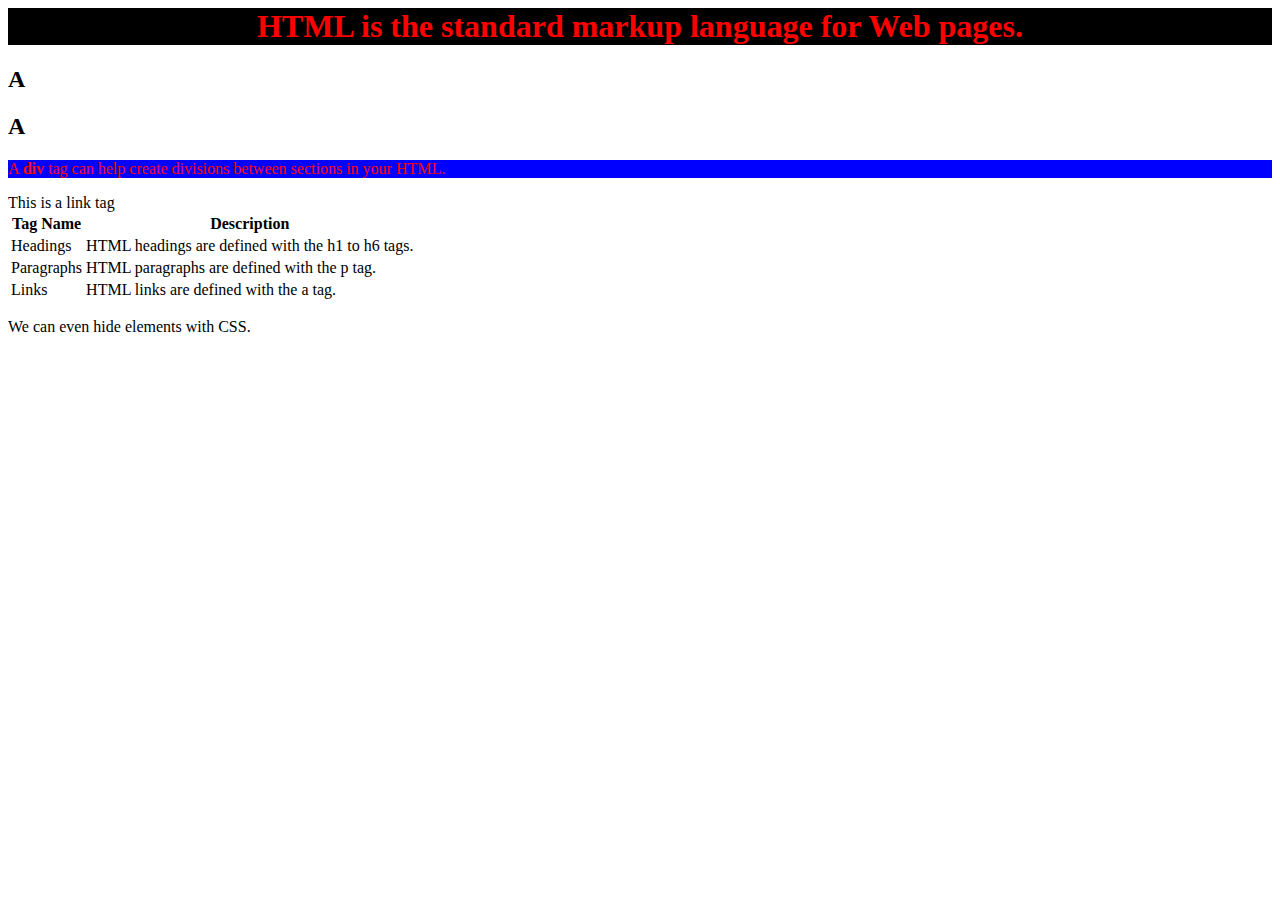
<file: Week 2/Day 1/index.html>
<html>
<head>
    <title>HTML Assignment 2</title>
    <link rel="stylesheet" href="style.css">
</head>
<body>
    <div id="container">
        <h1 class="main_title">HTML is the standard markup language for Web pages.</h1>
        <div class="sidebar">
            <h2 id="logo">A</h2>
            <h2 id="logo">A</h2>
            <p class="div_description">A <strong>div</strong> tag can help create divisions between sections in your HTML.</p>
            <a class="link" href="#">This is a link tag</a>
        </div>
        <div class="main">
            <table>
                <thead>
                    <tr>
                        <th>Tag Name</th>
                        <th>Description</th>
                    </tr>
                </thead>
                <tbody>
                    <tr>
                        <td>Headings</td>
                        <td>HTML headings are defined with the h1 to h6 tags.</td>
                    </tr>
                    <tr>
                        <td>Paragraphs</td>
                        <td>HTML paragraphs are defined with the p tag.</td>
                    </tr>
                    <tr>
                        <td>Links</td>
                        <td>HTML links are defined with the a tag.</td>
                    </tr>
                </tbody>
            </table>
            <div class="with-css">
                <p class="hidden">We can even hide elements with CSS.</p>
            </div>
        </div>
    </div>
</body>
</html>
</file>
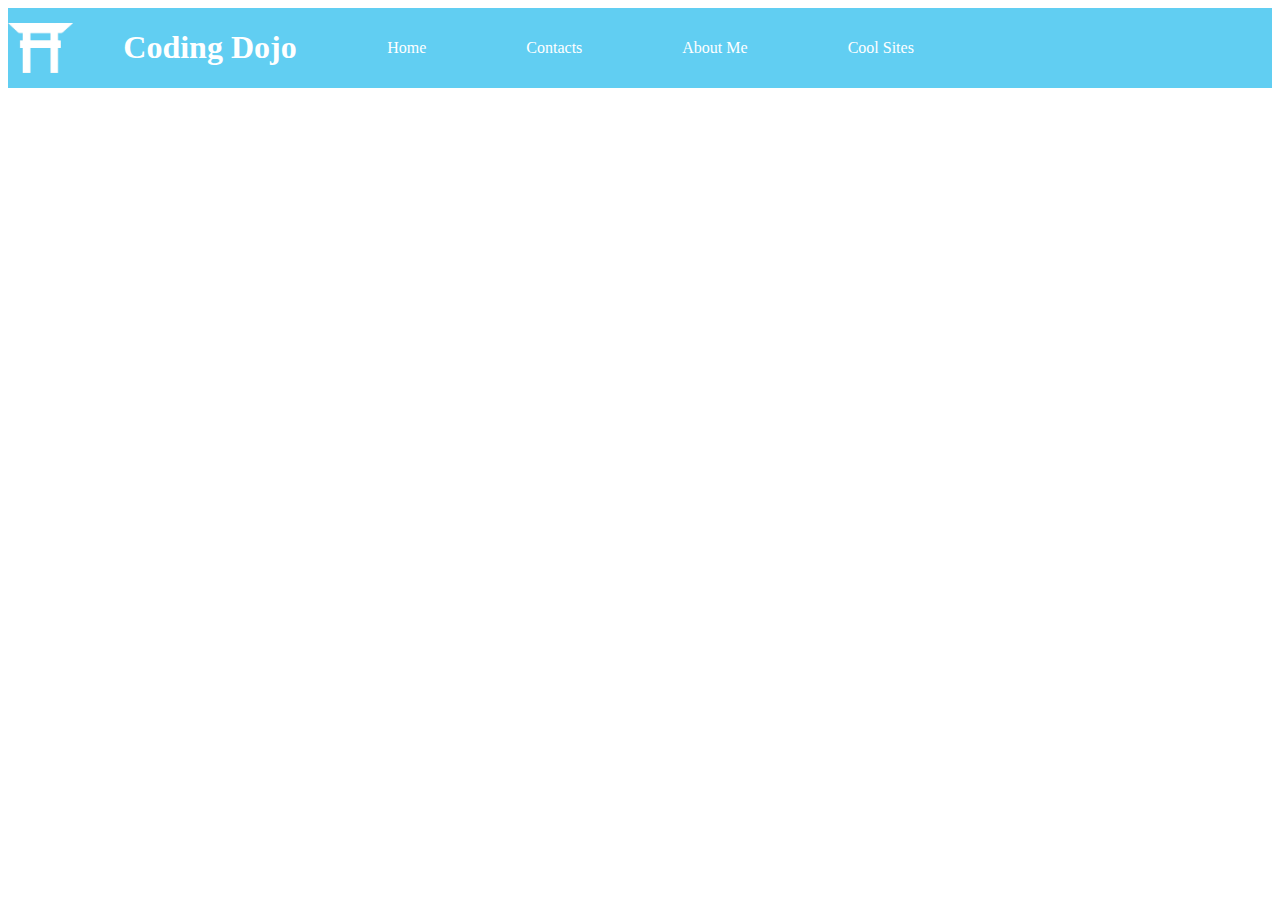
<file: Week 2/Day 2/flex/index.html>
<!DOCTYPE html>
<html lang="en">

<head>
    <meta charset="UTF-8">
    <meta http-equiv="X-UA-Compatible" content="IE=edge">
    <meta name="viewport" content="width=device-width, initial-scale=1.0">
    <link rel="stylesheet" href="style.css">
    <title>Document</title>
</head>

<body>
    <div class="navbar">
        <img src="dojo-icon.png" alt="dojo-icon">
        <h1>Coding Dojo</h1>
        <ul>
            <li><a href="#">Home</a></li>
            <li><a href="#">Contacts</a></li>
            <li><a href="#">About Me</a></li>
            <li><a href="#">Cool Sites</a></li>
        </ul>
    </div>
    
</body>

</html>
</file>
<file: Week 2/Day 1/style.css>
h1{
    color: white;
    font-weight: bold;
    font-family: verdana;
}
.main_title{
    background-color: black;
    color: red;
    text-align: center;
}

.div_description{
    color: red;
    background-color:blue;
}
.link{
    color: black;
    text-decoration: none;
}
</file>
<file: Week 2/Day 2/flex/style.css>
*{
    color: white;
}
.navbar{
    background-color: rgb(97, 206, 242);
    display: flex;
    justify-content:space-between;
    align-items:center;
    width: 100%;
}
img{
    height: 50px;
}

ul{
    display: flex;
    width: 70%;
}

li{
    list-style: none;
    margin-right: 100px;
}
a{
    text-decoration: none;
}
</file>
